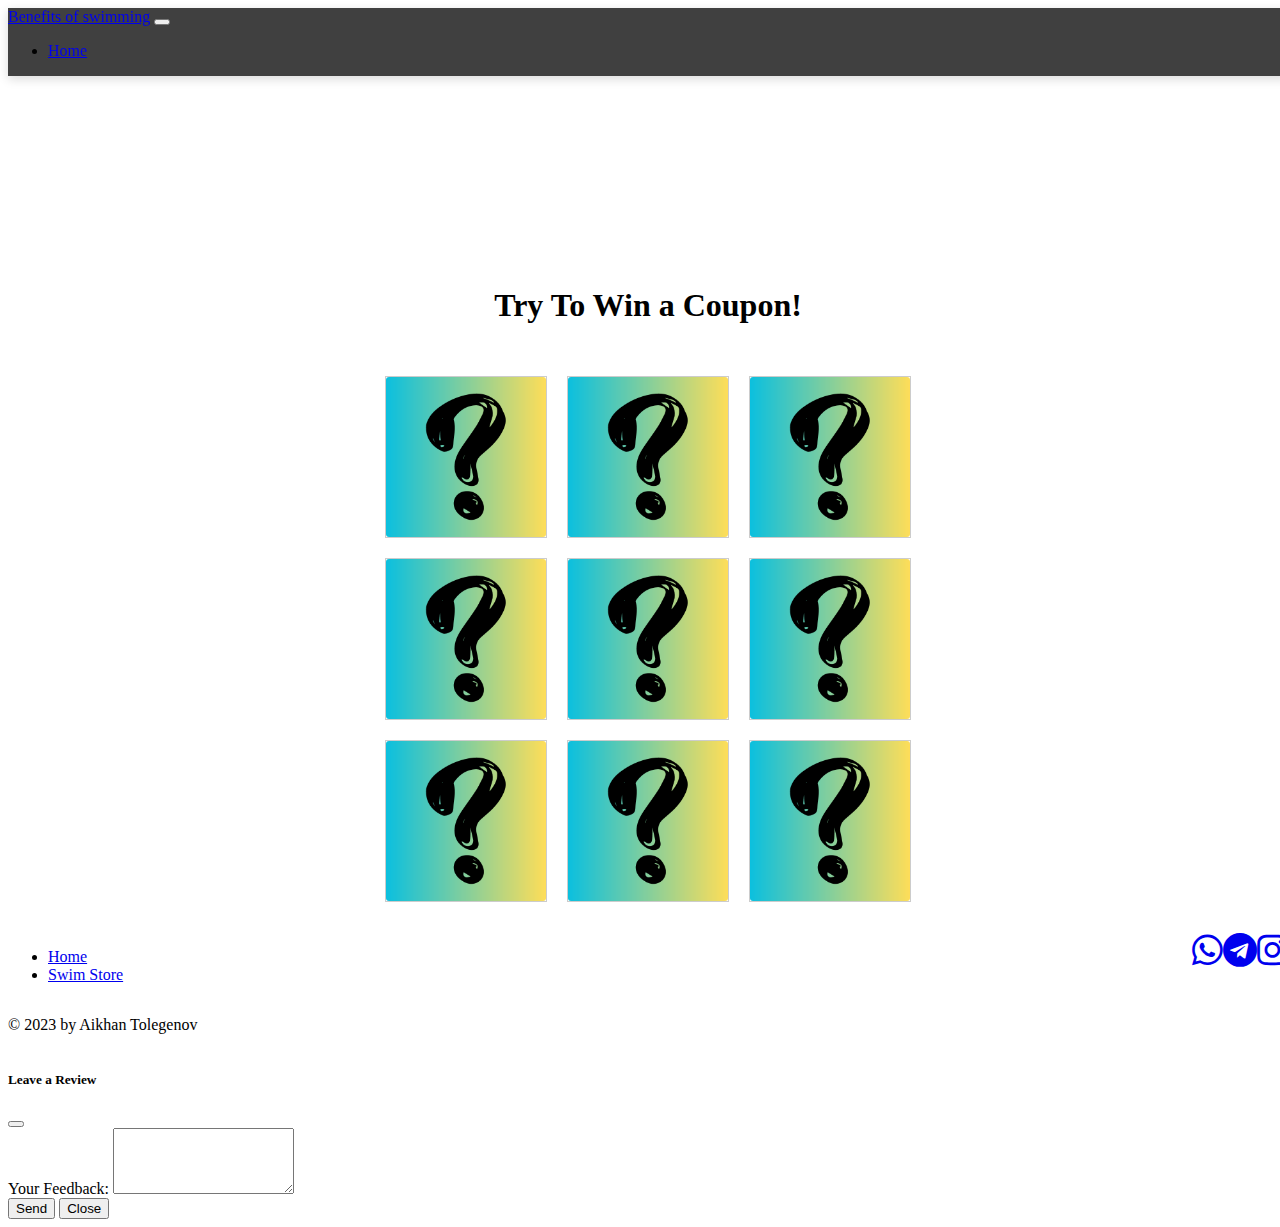
<file: game.html>
<!DOCTYPE html>
<html lang="en">
    <head>
        <meta charset="utf-8">
        <meta name="viewport" content="width=device-width, initial-scale=1">
        <script src="https://cdnjs.cloudflare.com/ajax/libs/jquery/3.6.0/jquery.min.js" integrity="sha512-1CjnGyJtFZCt+GBaLxZlhgkP00zJ4C4fD4EnRAP44oiivA4QJrqOwvq+q3d3hOgkQyW1BRlH/UJzOhl+C3ziJw==" crossorigin="anonymous" referrerpolicy="no-referrer"></script>
        <script src="https://cdnjs.cloudflare.com/ajax/libs/twitter-bootstrap/5.0.2/js/bootstrap.min.js" integrity="sha512-ORAtVfJhveupwwiix8X+jW0Fv7lQxZKxE2l8cHLZbGvZiLzOtwq3qYXfuL06Gj/8SZ8Jg7LE+IT1rXY5m9X5Wg==" crossorigin="anonymous" referrerpolicy="no-referrer"></script>
        <link rel="stylesheet" href="https://cdnjs.cloudflare.com/ajax/libs/font-awesome/5.15.4/css/all.min.css" />
        <link href="https://cdn.jsdelivr.net/npm/bootstrap@5.3.0-alpha3/dist/css/bootstrap.min.css" rel="stylesheet" integrity="sha384-KK94CHFLLe+nY2dmCWGMq91rCGa5gtU4mk92HdvYe+M/SXH301p5ILy+dN9+nJOZ" crossorigin="anonymous">
        <script defer src="https://cdn.jsdelivr.net/npm/bootstrap@5.3.0-alpha3/dist/js/bootstrap.bundle.min.js" integrity="sha384-ENjdO4Dr2bkBIFxQpeoTz1HIcje39Wm4jDKdf19U8gI4ddQ3GYNS7NTKfAdVQSZe" crossorigin="anonymous"></script>
        <script src="https://code.jquery.com/jquery-3.6.0.min.js"></script>
        <script defer type="text/javascript" src="javascripts/game.js"></script>
        <title>Win a Coupon!</title>
        <link rel="stylesheet" href="styles/game.css">
        <link rel="icon" type="image/png" href="images/title_logo.png">

    </head>
    <body>

      <nav class="navbar navbar-expand-md navbar-dark fixed-top">
        <div class="container-fluid mx-2 my-2">
          <a class="navbar-brand" href="index.html">Benefits of swimming</a>
          <button class="navbar-toggler" type="button" data-bs-toggle="collapse" data-bs-target="#navbarSupportedContent" aria-controls="navbarSupportedContent" aria-expanded="false" aria-label="Toggle navigation">
            <span class="navbar-toggler-icon"></span>
          </button>
          <div class="collapse navbar-collapse" id="navbarSupportedContent">
            <ul class="navbar-nav ms-auto mb-2 mb-lg-0">
              <li class="nav-item mx-1">
                <a class="nav-link active" aria-current="page" href="index.html">Home</a>
              </li>
            </ul>
          </div>
        </div>
      </nav>
  
        <div class="content" style="margin-top: 150px;">
            <h1 style="padding-top: 40px;">Try To Win a Coupon!</h1>
            <div id="game-board">
              <div class="row">
                <div class="card bg-dark" onclick="revealCard(0)"><img class="game_img" src="game_images/card_back.png" alt="Card Back"></div>
                <div class="card bg-dark" onclick="revealCard(1)"><img class="game_img" src="game_images/card_back.png" alt="Card Back"></div>
                <div class="card bg-dark" onclick="revealCard(2)"><img class="game_img" src="game_images/card_back.png" alt="Card Back"></div>
              </div>
              <div class="row">
                <div class="card bg-dark" onclick="revealCard(3)"><img class="game_img" src="game_images/card_back.png" alt="Card Back"></div>
                <div class="card bg-dark" onclick="revealCard(4)"><img class="game_img" src="game_images/card_back.png" alt="Card Back"></div>
                <div class="card bg-dark" onclick="revealCard(5)"><img class="game_img" src="game_images/card_back.png" alt="Card Back"></div>
              </div>
              <div class="row">
                <div class="card bg-dark" onclick="revealCard(6)"><img class="game_img" src="game_images/card_back.png" alt="Card Back"></div>
                <div class="card bg-dark" onclick="revealCard(7)"><img class="game_img" src="game_images/card_back.png" alt="Card Back"></div>
                <div class="card bg-dark" onclick="revealCard(8)"><img class="game_img" src="game_images/card_back.png" alt="Card Back"></div>
              </div>
            </div>
        </div>
        
        <div class="footer bg-light">
          <div class="container">
              <footer class="py-3 my-4">
                  <div class="border-bottom pb-3 mb-3" style="display: flex; justify-content: space-between;">
                  <ul class="nav justify-content-left">
                    <li class="nav-item"><a href="index.html" class="nav-link px-2 text-muted">Home</a></li>
                    <li class="nav-item"><a href="shop.html" class="nav-link px-2 text-muted">Swim Store</a></li>
                  </ul>
                  <div style="font-size: 35px; right: 0; display: flex;">
                    <a  href="https://wa.me/77071007070" class="nav-link px-2 text-muted"><i class="fab fa-whatsapp"></i></a>
                    <a  href="https://t.me/StealthyLurk" class="nav-link px-2 text-muted"><i class="fab fa-telegram"></i></a>  
                    <a  href="https://www.instagram.com/barysarena_pool/" class="nav-link px-2 text-muted"><i class="fab fa-instagram"></i></a>  
                  </div>
                </div>
                  <div>
                  <p class="text-center text-muted">&copy; 2023 by Aikhan Tolegenov</p>
                </footer>                  
          </div>
        </div>
    
          <div class="modal fade" id="reviewModal" tabindex="-1" aria-labelledby="reviewModalLabel" aria-hidden="true">
            <div class="modal-dialog">
              <div class="modal-content">
                <div class="modal-header">
                  <h5 class="modal-title" id="reviewModalLabel">Leave a Review</h5>
                  <button type="button" class="btn-close" data-bs-dismiss="modal" aria-label="Close"></button>
                </div>
                <div class="modal-body">
                  <div class="form-group">
                    <label for="reviewText">Your Feedback:</label>
                    <textarea class="form-control" id="reviewText" rows="4"></textarea>
                  </div>
                </div>
                <div class="modal-footer">
                  <button type="button" class="btn btn-primary" onclick="sendReview()">Send</button>
                  <button type="button" class="btn btn-secondary" data-bs-dismiss="modal">Close</button>
                </div>
              </div>
            </div>
          </div>
  
      </body>
</html>
</file>
<file: styles/game.css>
.bg-img {
  height: 105vh;
  width: 100vw;
  object-fit: cover;
  position: absolute;
  top: 0;
  left: 0;
  filter: brightness(0.2);
  z-index: -1;
}

.navbar {
  background-color: rgba(0, 0, 0, 0.75);
  box-shadow: 0 3px 10px rgba(0, 0, 0, 0.15);
  backdrop-filter: blur(8px);
  transition: all 0.5s;
}

.nav-link:hover {
  color: white;
}

.main {
  position: relative;
  margin: 0 auto;
  width: 100vw;
  min-height: fit-content;
}

#home {
  min-height: max-content; 
  color: white; 
  justify-content: center;
  text-align: center;
  padding-bottom: 10%;
}

#home .hero-txt {
  text-transform: uppercase;
  font-weight: 800;
  color: #B6EADA;
  text-shadow: 0 0 0.05em #B6EADA;
  font-family:'Segoe UI', Tahoma, Geneva, Verdana, sans-serif;
  font-size: 75px;
}

:root {
--clr-neon: #B6EADA;
--clr-bg: rgba(1, 1, 1, 1);
--clr-white: rgba(255, 255, 255, 1);
}

body {
    display: flex;
    flex-direction: column;
    min-height: 100vh;
    width: 100vw;
    justify-content: center;
  }

  body::-webkit-scrollbar {
    width: 0em; /* Ширина колесика прокрутки */
  }

  .content {
    flex: 1;
    text-align: center;
  }

  .alert {
    position: fixed;
    top: 5%;
    left: 50%;
    transform: translate(-50%, -50%);
    width: fit-content; /* Задайте ширину по вашему усмотрению */
    z-index: 9999;
  }

  .footer {
    position: relative;
    bottom: 0;
    margin: 0 auto;
    width: 100vw;
    min-height: fit-content;
 }

.card {
    width: calc(33.33% - 40px);
    border: 1px solid #ccc;
    display: flex;
    justify-content: center;
    align-items: center;
    cursor: pointer;
    margin: 10px;
    overflow: hidden;
    aspect-ratio: 1/1; /* Устанавливаем соотношение сторон 1:1 */
  }

  .card img {
    max-width: 100%;
    max-height: 100%;
  }
      
  .row {
    display: flex;
    justify-content: center;
  }

  #game-board {
    display: flex;
    flex-wrap: wrap;
    max-width: 600px;
    max-height: 600px;
    margin: 0 auto;
    padding: 20px;
  }

  .game_img {
    border-radius: 3px;
  }
</file>
